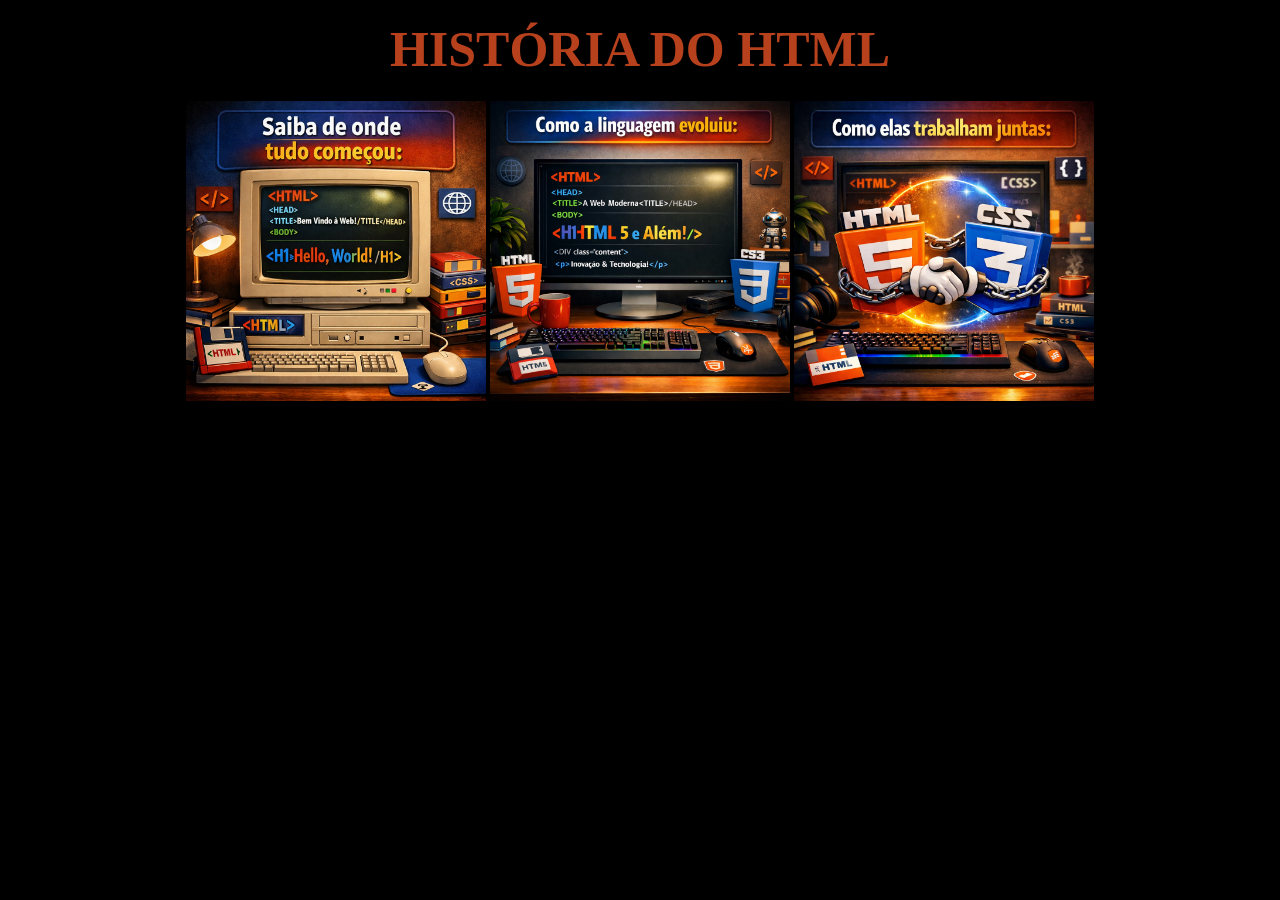
<file: index.html>
<!doctype html>
<html lang="pt-br">
  <head>
    <!-- Relacionar todas as páginas-->
    <link rel="stylesheet" href="css/style.css" />
    <title>História do HTML</title>
    <meta charset="utf-8" />
    <meta
      name="Keywords"
      content="HTML, Programação, Programming, Front-end, História, CSS"
    />
    <!--Palavras chave para hospedagem-->
    <meta
      name="description"
      content="Veja qual a história por trás de uma  melhores linguagens de programação!"
    />
    <!--Descrição da página para covencer o usuário a querer entrar no seu site-->
    <meta name="robots" content="index, follow" />
    <!--Palavras para os buscadores fazerem o site ser mais provável de aparecer-->
  </head>

  <body>   
    <header>
      <h1 align ="center">HISTÓRIA DO HTML</h1>
    </header>
    <center>
      <table>
        <tr>
          <td align="center">
            <a href="pagina1.html">
              <img src="imagens/imagem_1.png" width="300" />
            </a>

          </td>

          <td align="center">
            <a href="pagina2.html">
              <img src="imagens/Imagem-2.png" width="300" />
            </a>

          </td>

          <td align="center">
            <a href="pagina3.html">
              <img src="imagens/Imagem-3png.png" width="300" />
            </a>

          </td>
        </tr>
      </table>
  </body>
</html>
</file>
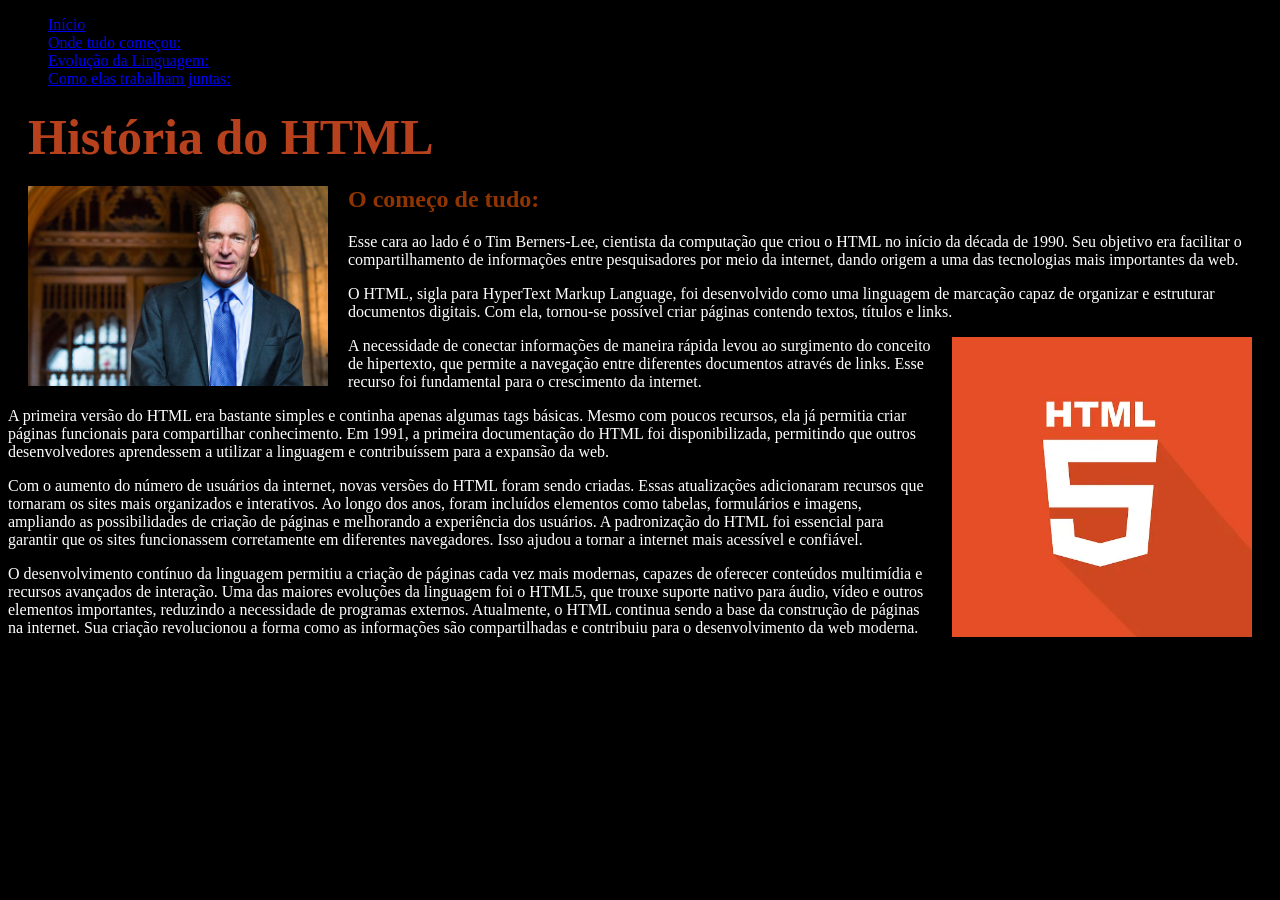
<file: pagina1.html>
<!doctype html>
<html lang="pt-br">
  <head>
    <meta charset="utf-8" />
    <link rel="stylesheet" href="css/style.css" />
    <title>História do HTML</title>

    <ul align="left">
      <li><a href="index.html">Início</a></li>
      <li><a href="pagina1.html">Onde tudo começou:</a></li>
      <li><a href="pagina2.html">Evolução da Linguagem:</a></li>
      <li><a href="pagina3.html">Como elas trabalham juntas:</a></li>
    </ul>
  </head>
  <body>
    <h1>História do HTML</h1>

    <img src="imagens/Tim_Berners-Lee.jpg" width ="300px" align="left" hspace="20" />

    <h2>O começo de tudo:</h2>

    <p>
      Esse cara ao lado é o Tim Berners-Lee, cientista da computação que criou o
      HTML no início da década de 1990. Seu objetivo era facilitar o
      compartilhamento de informações entre pesquisadores por meio da internet,
      dando origem a uma das tecnologias mais importantes da web.
    </p>

    <p>
      O HTML, sigla para HyperText Markup Language, foi desenvolvido como uma
      linguagem de marcação capaz de organizar e estruturar documentos digitais.
      Com ela, tornou-se possível criar páginas contendo textos, títulos e
      links.
    </p>
    <img src="imagens/imagem-4.jpg" width = "300px" align="right" hspace="20" />
    <p>
      A necessidade de conectar informações de maneira rápida levou ao
      surgimento do conceito de hipertexto, que permite a navegação entre
      diferentes documentos através de links. Esse recurso foi fundamental para
      o crescimento da internet.
    </p>

    <p>
      A primeira versão do HTML era bastante simples e continha apenas algumas
      tags básicas. Mesmo com poucos recursos, ela já permitia criar páginas
      funcionais para compartilhar conhecimento. Em 1991, a primeira
      documentação do HTML foi disponibilizada, permitindo que outros
      desenvolvedores aprendessem a utilizar a linguagem e contribuíssem para a
      expansão da web.
    </p>

    <p>
      Com o aumento do número de usuários da internet, novas versões do HTML
      foram sendo criadas. Essas atualizações adicionaram recursos que tornaram
      os sites mais organizados e interativos. Ao longo dos anos, foram
      incluídos elementos como tabelas, formulários e imagens, ampliando as
      possibilidades de criação de páginas e melhorando a experiência dos
      usuários. A padronização do HTML foi essencial para garantir que os sites
      funcionassem corretamente em diferentes navegadores. Isso ajudou a tornar
      a internet mais acessível e confiável.
    </p>

    <p>
      O desenvolvimento contínuo da linguagem permitiu a criação de páginas cada
      vez mais modernas, capazes de oferecer conteúdos multimídia e recursos
      avançados de interação. Uma das maiores evoluções da linguagem foi o
      HTML5, que trouxe suporte nativo para áudio, vídeo e outros elementos
      importantes, reduzindo a necessidade de programas externos. Atualmente, o
      HTML continua sendo a base da construção de páginas na internet. Sua
      criação revolucionou a forma como as informações são compartilhadas e
      contribuiu para o desenvolvimento da web moderna.
    </p>
  </body>
</html>
</file>
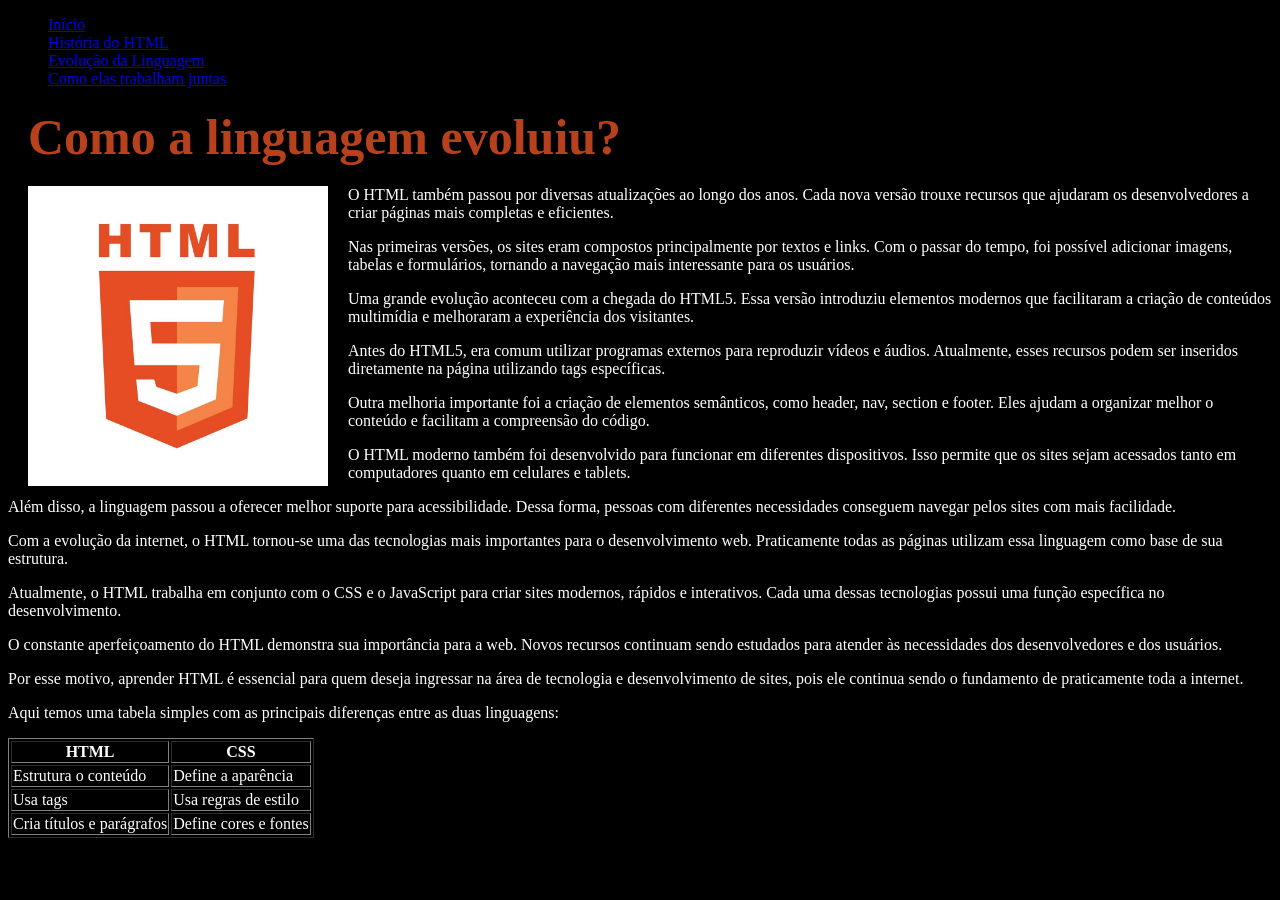
<file: pagina2.html>
<!doctype html>
<html lang="pt-br">
  <head>
    <meta charset="utf-8" />
    <link rel="stylesheet" href="css/style.css" />
    <title>História do HTML</title>
  </head>
  <body>
    <ul align="left">
      <li><a href="index.html">Início</a></li>
      <li><a href="pagina1.html">História do HTML</a></li>
      <li><a href="pagina2.html">Evolução da Linguagem</a></li>
      <li><a href="pagina3.html">Como elas trabalham juntas</a></li>
    </ul>
    <h1 align="left">Como a linguagem evoluiu?</h1>

    <img src="imagens/html.jpg"width= "300px" align="left" hspace="20" />

    <p>
      O HTML também passou por diversas atualizações ao longo dos anos. Cada
      nova versão trouxe recursos que ajudaram os desenvolvedores a criar
      páginas mais completas e eficientes.
    </p>

    <p>
      Nas primeiras versões, os sites eram compostos principalmente por textos e
      links. Com o passar do tempo, foi possível adicionar imagens, tabelas e
      formulários, tornando a navegação mais interessante para os usuários.
    </p>

    <p>
      Uma grande evolução aconteceu com a chegada do HTML5. Essa versão
      introduziu elementos modernos que facilitaram a criação de conteúdos
      multimídia e melhoraram a experiência dos visitantes.
    </p>

    <p>
      Antes do HTML5, era comum utilizar programas externos para reproduzir
      vídeos e áudios. Atualmente, esses recursos podem ser inseridos
      diretamente na página utilizando tags específicas.
    </p>

    <p>
      Outra melhoria importante foi a criação de elementos semânticos, como
      header, nav, section e footer. Eles ajudam a organizar melhor o conteúdo e
      facilitam a compreensão do código.
    </p>

    <p>
      O HTML moderno também foi desenvolvido para funcionar em diferentes
      dispositivos. Isso permite que os sites sejam acessados tanto em
      computadores quanto em celulares e tablets.
    </p>

    <p>
      Além disso, a linguagem passou a oferecer melhor suporte para
      acessibilidade. Dessa forma, pessoas com diferentes necessidades conseguem
      navegar pelos sites com mais facilidade.
    </p>

    <p>
      Com a evolução da internet, o HTML tornou-se uma das tecnologias mais
      importantes para o desenvolvimento web. Praticamente todas as páginas
      utilizam essa linguagem como base de sua estrutura.
    </p>

    <p>
      Atualmente, o HTML trabalha em conjunto com o CSS e o JavaScript para
      criar sites modernos, rápidos e interativos. Cada uma dessas tecnologias
      possui uma função específica no desenvolvimento.
    </p>

    <p>
      O constante aperfeiçoamento do HTML demonstra sua importância para a web.
      Novos recursos continuam sendo estudados para atender às necessidades dos
      desenvolvedores e dos usuários.
    </p>

    <p>
      Por esse motivo, aprender HTML é essencial para quem deseja ingressar na
      área de tecnologia e desenvolvimento de sites, pois ele continua sendo o
      fundamento de praticamente toda a internet.
    </p>

    <p>
      Aqui temos uma tabela simples com as principais diferenças entre as duas
      linguagens:
    </p>

    <table border="1px" align="left">
      <tr>
        <th>HTML</th>
        <th>CSS</th>
      </tr>

      <tr>
        <td>Estrutura o conteúdo</td>
        <td>Define a aparência</td>
      </tr>

      <tr>
        <td>Usa tags</td>
        <td>Usa regras de estilo</td>
      </tr>

      <tr>
        <td>Cria títulos e parágrafos</td>
        <td>Define cores e fontes</td>
      </tr>
    </table>
  </body>
</html>
</file>
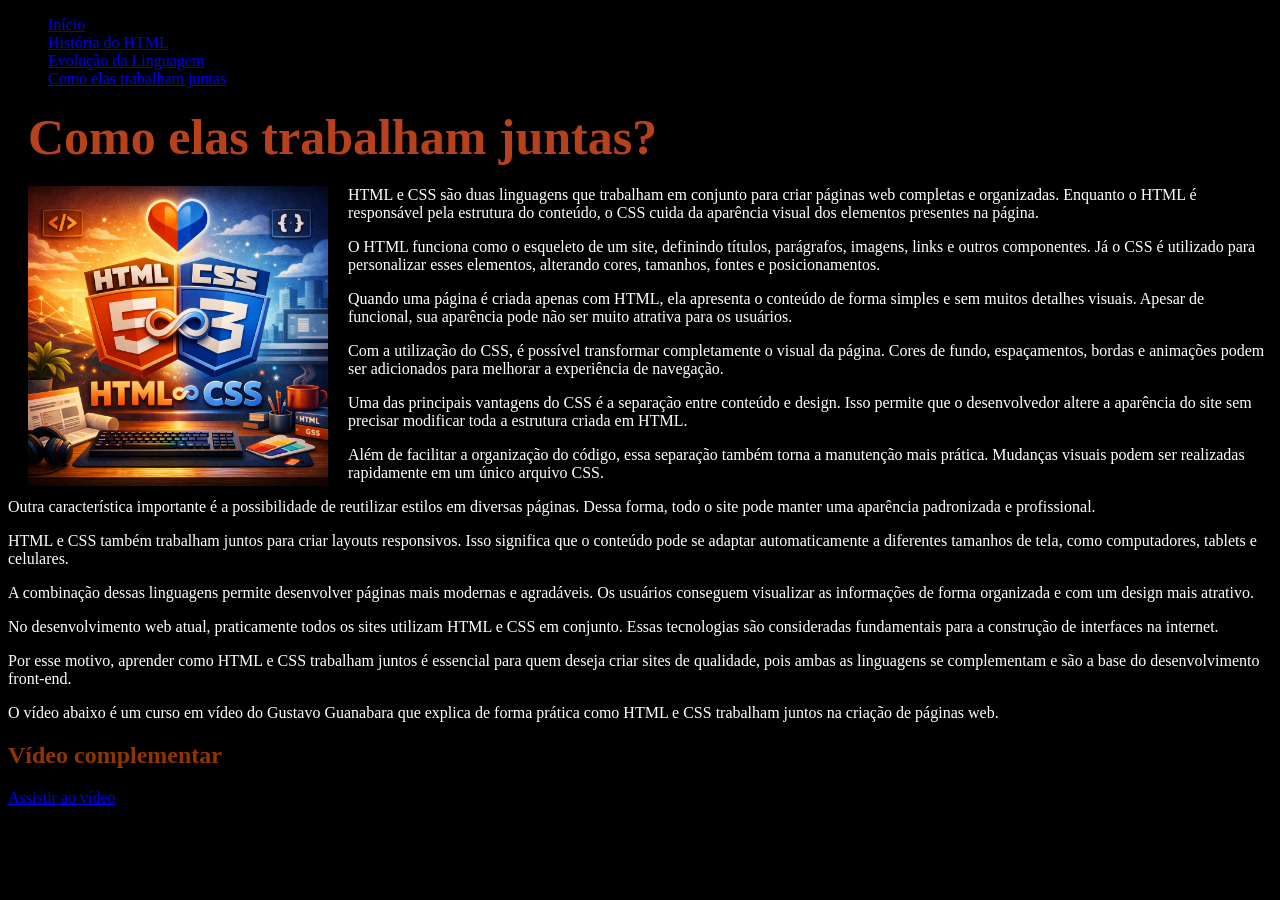
<file: pagina3.html>
<!doctype html>
<html lang="pt-br">
  <head>
    <meta charset="utf-8" />
    <link rel="stylesheet" href="css/style.css" />
    <title>HTML History</title>

    <ul align="left">
      <li><a href="index.html">Início</a></li>
      <li><a href="pagina1.html">História do HTML</a></li>
      <li><a href="pagina2.html">Evolução da Linguagem</a></li>
      <li><a href="pagina3.html">Como elas trabalham juntas</a></li>
    </ul>
  </head>
  <body>
    <h1>Como elas trabalham juntas?</h1>

    <img src="imagens/pagina_2.png" width ="300px" align="left" hspace="20" />

    <p>
      HTML e CSS são duas linguagens que trabalham em conjunto para criar
      páginas web completas e organizadas. Enquanto o HTML é responsável pela
      estrutura do conteúdo, o CSS cuida da aparência visual dos elementos
      presentes na página.
    </p>

    <p>
      O HTML funciona como o esqueleto de um site, definindo títulos,
      parágrafos, imagens, links e outros componentes. Já o CSS é utilizado para
      personalizar esses elementos, alterando cores, tamanhos, fontes e
      posicionamentos.
    </p>

    <p>
      Quando uma página é criada apenas com HTML, ela apresenta o conteúdo de
      forma simples e sem muitos detalhes visuais. Apesar de funcional, sua
      aparência pode não ser muito atrativa para os usuários.
    </p>

    <p>
      Com a utilização do CSS, é possível transformar completamente o visual da
      página. Cores de fundo, espaçamentos, bordas e animações podem ser
      adicionados para melhorar a experiência de navegação.
    </p>

    <p>
      Uma das principais vantagens do CSS é a separação entre conteúdo e design.
      Isso permite que o desenvolvedor altere a aparência do site sem precisar
      modificar toda a estrutura criada em HTML.
    </p>

    <p>
      Além de facilitar a organização do código, essa separação também torna a
      manutenção mais prática. Mudanças visuais podem ser realizadas rapidamente
      em um único arquivo CSS.
    </p>

    <p>
      Outra característica importante é a possibilidade de reutilizar estilos em
      diversas páginas. Dessa forma, todo o site pode manter uma aparência
      padronizada e profissional.
    </p>

    <p>
      HTML e CSS também trabalham juntos para criar layouts responsivos. Isso
      significa que o conteúdo pode se adaptar automaticamente a diferentes
      tamanhos de tela, como computadores, tablets e celulares.
    </p>

    <p>
      A combinação dessas linguagens permite desenvolver páginas mais modernas e
      agradáveis. Os usuários conseguem visualizar as informações de forma
      organizada e com um design mais atrativo.
    </p>

    <p>
      No desenvolvimento web atual, praticamente todos os sites utilizam HTML e
      CSS em conjunto. Essas tecnologias são consideradas fundamentais para a
      construção de interfaces na internet.
    </p>

    <p>
      Por esse motivo, aprender como HTML e CSS trabalham juntos é essencial
      para quem deseja criar sites de qualidade, pois ambas as linguagens se
      complementam e são a base do desenvolvimento front-end.
    </p>

    <p>
      O vídeo abaixo é um curso em vídeo do Gustavo Guanabara que explica de
      forma prática como HTML e CSS trabalham juntos na criação de páginas web.
    </p>
    <h2>Vídeo complementar</h2>

    <a href="https://youtu.be/Ejkb_YpuHWs?si=pv313vhCc-PVduP2" target="_blank">
      Assistir ao vídeo
    </a>
  </body>
</html>
</file>
<file: css/style.css>
body {
  background-color: rgb(0, 0, 0);
  margin-top: 15px ;
}

h1 {
  color: rgba(204, 72, 31, 0.897);
  font-size: 50px;
  margin :20px;
}
h2 {
  color: rgba(255, 94, 0, 0.568);
}
P {
  color: rgb(255, 255, 255);
  text-align: left;
}

img {
  width: 300px;
}
table {
  color: rgb(255, 255, 255);
}
</file>
